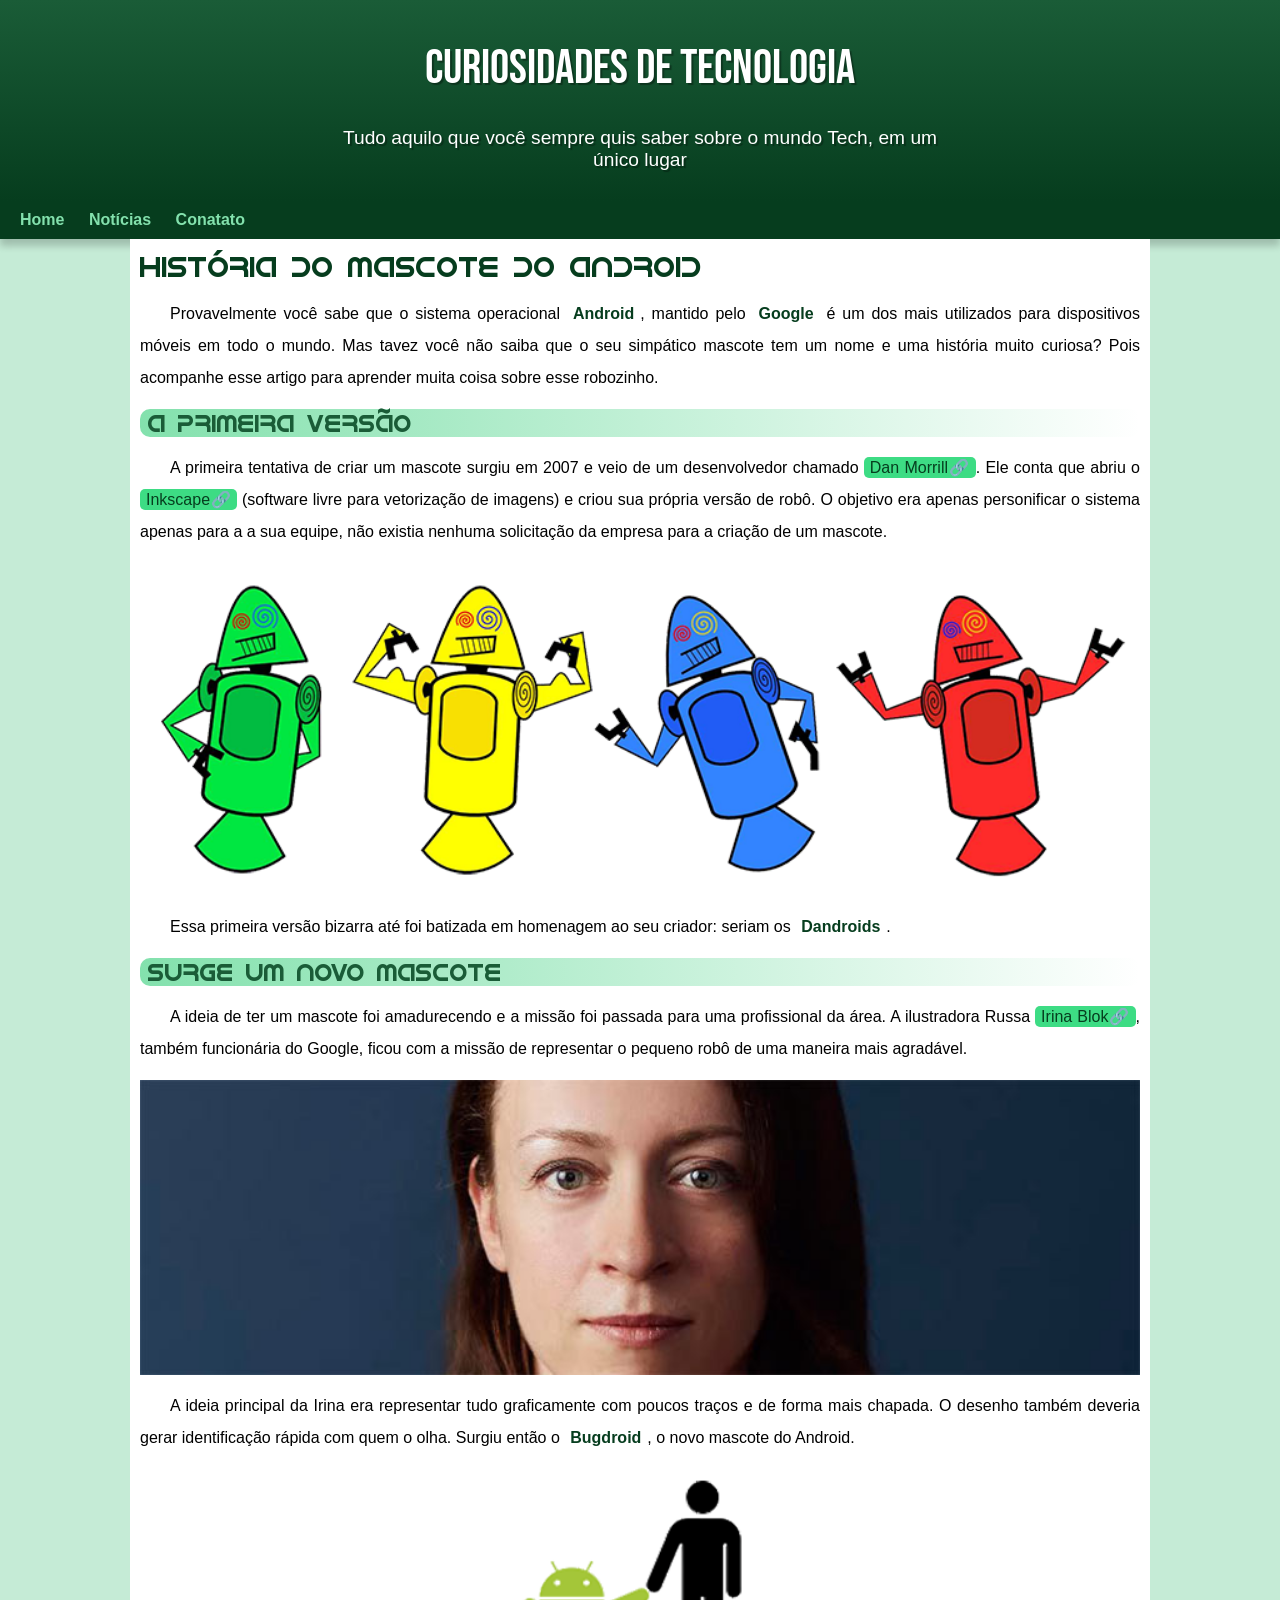
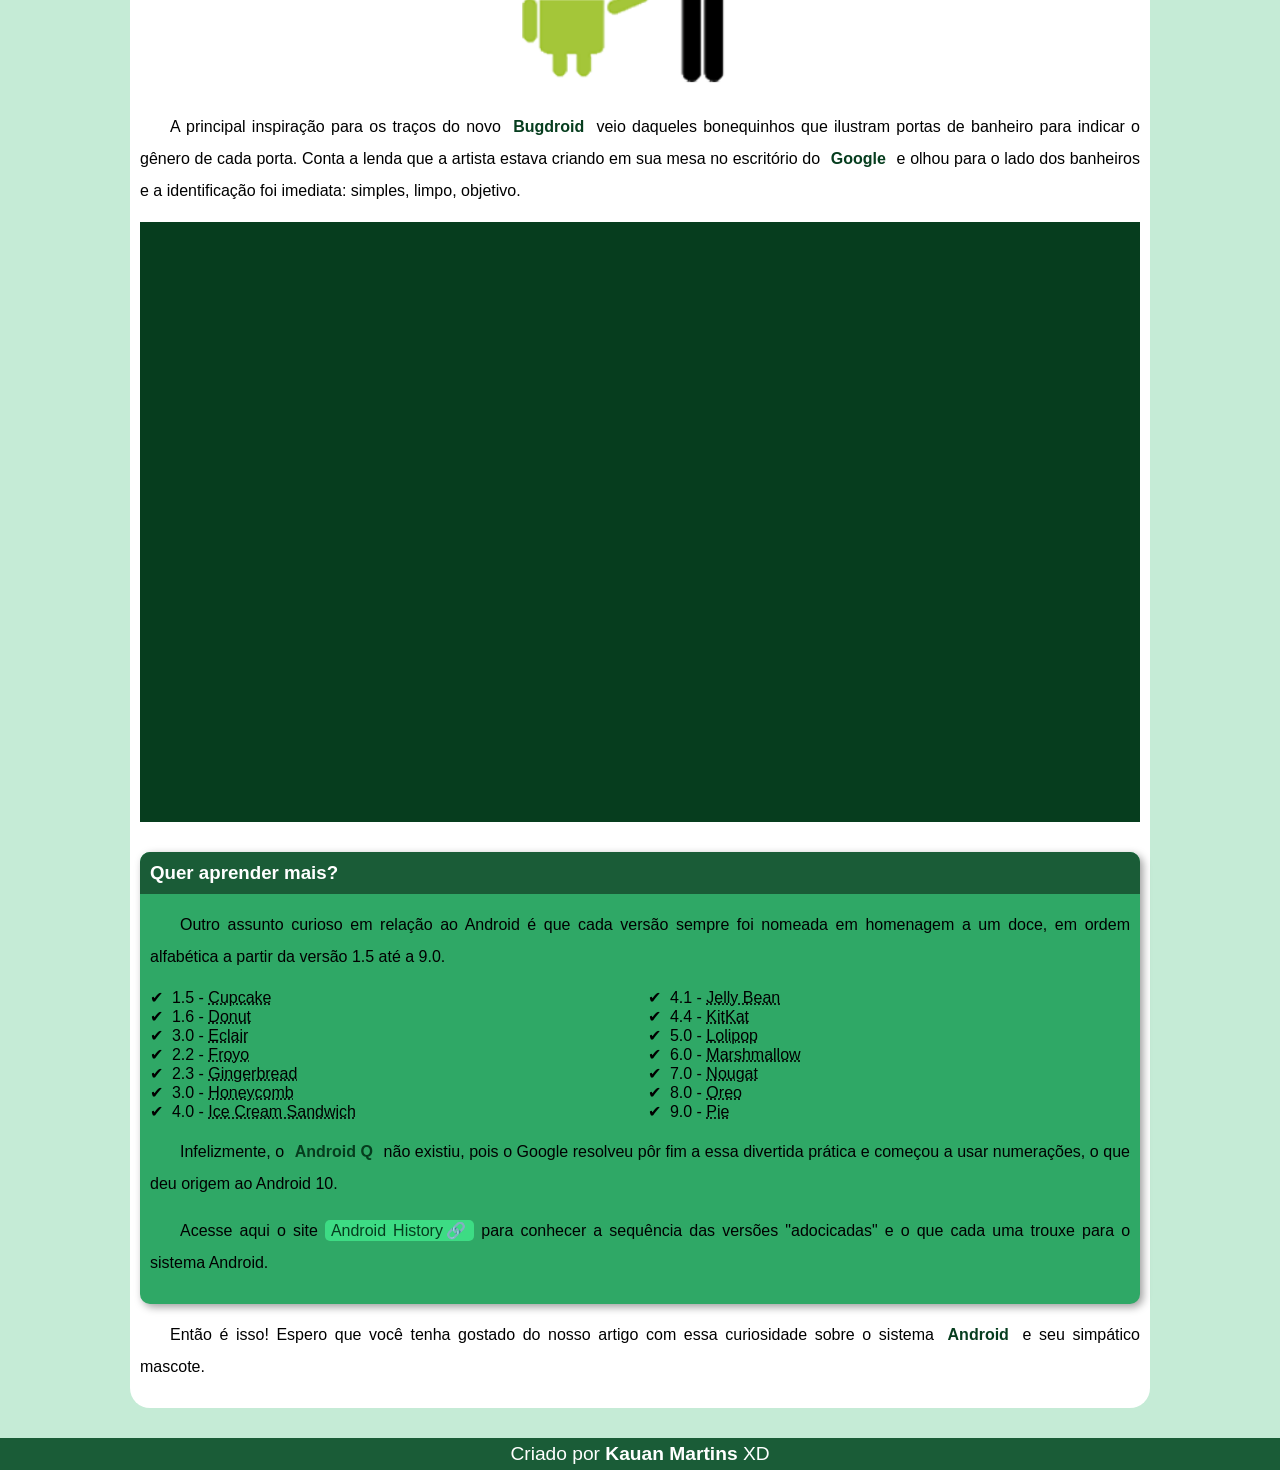
<file: index.html>
<!DOCTYPE html>
<html lang="pt-br">
<head>
    <meta charset="UTF-8">
    <meta http-equiv="X-UA-Compatible" content="IE=edge">
    <meta name="viewport" content="width=device-width, initial-scale=1.0">
    <link rel="stylesheet" href="styles/style.css">
    <link rel="shortcut icon" href="imagens/favicon.ico" type="image/x-icon">
    <title>Como Surgiu o Mascote do Android?</title>
</head>
<body>
    <header>
        <h1>Curiosidades de Tecnologia</h1>
        <p>Tudo aquilo que você sempre quis saber sobre o mundo Tech, em um único lugar</p>
    </header>
    <nav>
        <a href="#">Home</a>
        <a href="#">Notícias</a>
        <a href="#">Conatato</a>
    </nav>
    <main>
        <article>
            <h1>História do Mascote do Android</h1>

            <p>Provavelmente você sabe que o sistema operacional <strong>Android</strong>, mantido pelo <strong>Google</strong> é um dos mais utilizados para dispositivos móveis em todo o mundo. Mas tavez você não saiba que o seu simpático mascote tem um nome e uma história muito curiosa? Pois acompanhe esse artigo para aprender muita coisa sobre esse robozinho.</p>

            <h2>A primeira versão</h2>

            <p>A primeira tentativa de criar um mascote surgiu em 2007 e veio de um desenvolvedor chamado <a href="https://androidcommunity.com/dan-morrill-shows-us-the-android-mascot-that-almost-was-20130103/" class="externo" target="_blank">Dan Morrill</a>. Ele conta que abriu o <a href="https://inkscape.org/pt-br/" class="externo" target="_blank">Inkscape</a> (software livre para vetorização de imagens) e criou sua própria versão de robô. O objetivo era apenas personificar o sistema apenas para a a sua equipe, não existia nenhuma solicitação da empresa para a criação de um mascote.</p>

            <picture>
                <source media="(min-width: 600px)"  srcset="imagens/dan-droids.png">
                <img src="imagens/dan-droids-pq.png" alt="Primeira versão do bugdroid">
            </picture>

            <p>Essa primeira versão bizarra até foi batizada em homenagem ao seu criador: seriam os <strong>Dandroids</strong>.</p>

            <h2>Surge um novo mascote</h2>

            <p>A ideia de ter um mascote foi amadurecendo e a missão foi passada para uma profissional da área. A ilustradora Russa <a href="https://www.irinablok.com/android" class="externo" target="_blank">Irina Blok</a>, também funcionária do Google, ficou com a missão de representar o pequeno robô de uma maneira mais agradável.</p>

            <picture>
                <source media="(min-width: 600px)"  srcset="imagens/irina-blok.jpg">
                <img src="imagens/irina-blok-pq.jpg" alt="Irina Blok, criadora do bugdroid">
            </picture>

            <p>A ideia principal da Irina era representar tudo graficamente com poucos traços e de forma mais chapada. O desenho também deveria gerar identificação rápida com quem o olha. Surgiu então o <strong>Bugdroid</strong>, o novo mascote do Android.</p>

            <picture>
                <img src="imagens/bugdroid.png" class="pequeno
                " alt="bugdroid">
            </picture>

            <p>A principal inspiração para os traços do novo <strong>Bugdroid</strong> veio daqueles bonequinhos que ilustram portas de banheiro para indicar o gênero de cada porta. Conta a lenda que a artista estava criando em sua mesa no escritório do <strong>Google</strong> e olhou para o lado dos banheiros e a identificação foi imediata: simples, limpo, objetivo.</p>

            <div class="video">
                <iframe width="560" height="315" src="https://www.youtube.com/embed/l2UDgpLz20M" title="YouTube video player" frameborder="0" allow="accelerometer; autoplay; clipboard-write; encrypted-media; gyroscope; picture-in-picture; web-share" allowfullscreen></iframe>
            </div>
            
            <aside>
                <h3>Quer aprender mais?</h3>
                <p>Outro assunto curioso em relação ao Android é que cada versão sempre foi nomeada em homenagem a um doce, em ordem alfabética a partir da versão 1.5 até a 9.0.</p>
                <ul>
                    <li>1.5 - <abbr title="Bolo de copo">Cupcake</abbr></li>
                    <li>1.6 - <abbr title="Rosquinha">Donut</abbr></li>
                    <li>3.0 - <abbr title="Bomba">Eclair</abbr></li>
                    <li>2.2 - <abbr title="Iogurte Congelado">Froyo</abbr></li>
                    <li>2.3 - <abbr title="Biscoito de Gengibre">Gingerbread</abbr></li>
                    <li>3.0 - <abbr title="Favo de Mel">Honeycomb</abbr></li>
                    <li>4.0 - <abbr title="Sanduiche de Sorvete">Ice Cream Sandwich</abbr></li>
                    <li>4.1 - <abbr title="Jujuba">Jelly Bean</abbr></li>
                    <li>4.4 - <abbr title="KitKat">KitKat</abbr></li>
                    <li>5.0 - <abbr title="Pirulito">Lolipop</abbr></li>
                    <li>6.0 - <abbr title="Marshmallow">Marshmallow</abbr></li>
                    <li>7.0 - <abbr title="Torrone">Nougat</abbr></li>
                    <li>8.0 - <abbr title="Oreo">Oreo</abbr></li>
                    <li>9.0 - <abbr title="Torta">Pie</abbr></li>
                </ul>

                <p>Infelizmente, o <strong>Android Q</strong> não existiu, pois o Google resolveu pôr fim a essa divertida prática e começou a usar numerações, o que deu origem ao Android 10.</p>

                <p>Acesse aqui o site <a href="https://www.android.com/intl/en_uk/history/#/donut" class="externo" target="_blank">Android History</a> para conhecer a sequência das versões "adocicadas" e o que cada uma trouxe para o sistema Android.</p>
            </aside>



                <p>Então é isso! Espero que você tenha gostado do nosso artigo com essa curiosidade sobre o sistema <strong>Android</strong> e seu simpático mascote.</p>
               
        </article>
    </main>
    <footer>
        <p>Criado por <a href="https://github.com/LeoneProgrammer" target="_blank">Kauan Martins</a> XD</p>
    </footer>
</body>
</html>
</file>
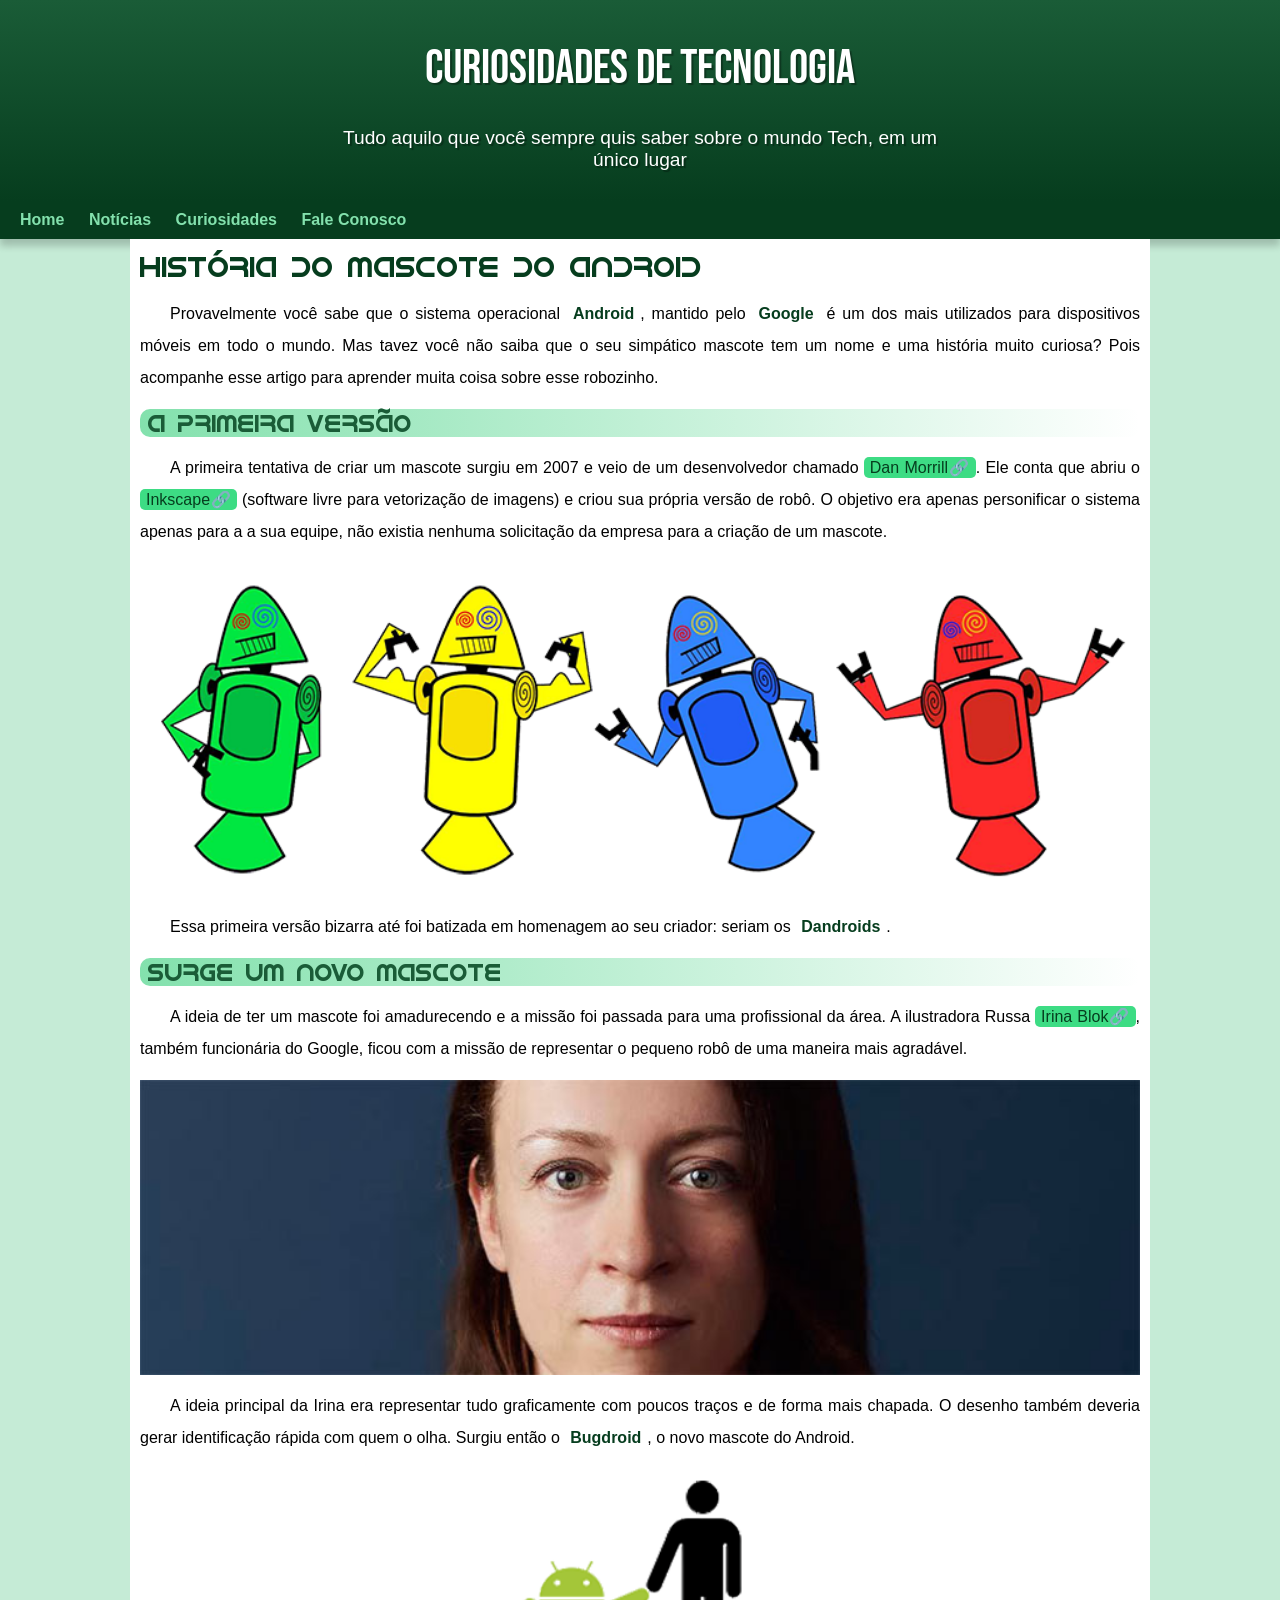
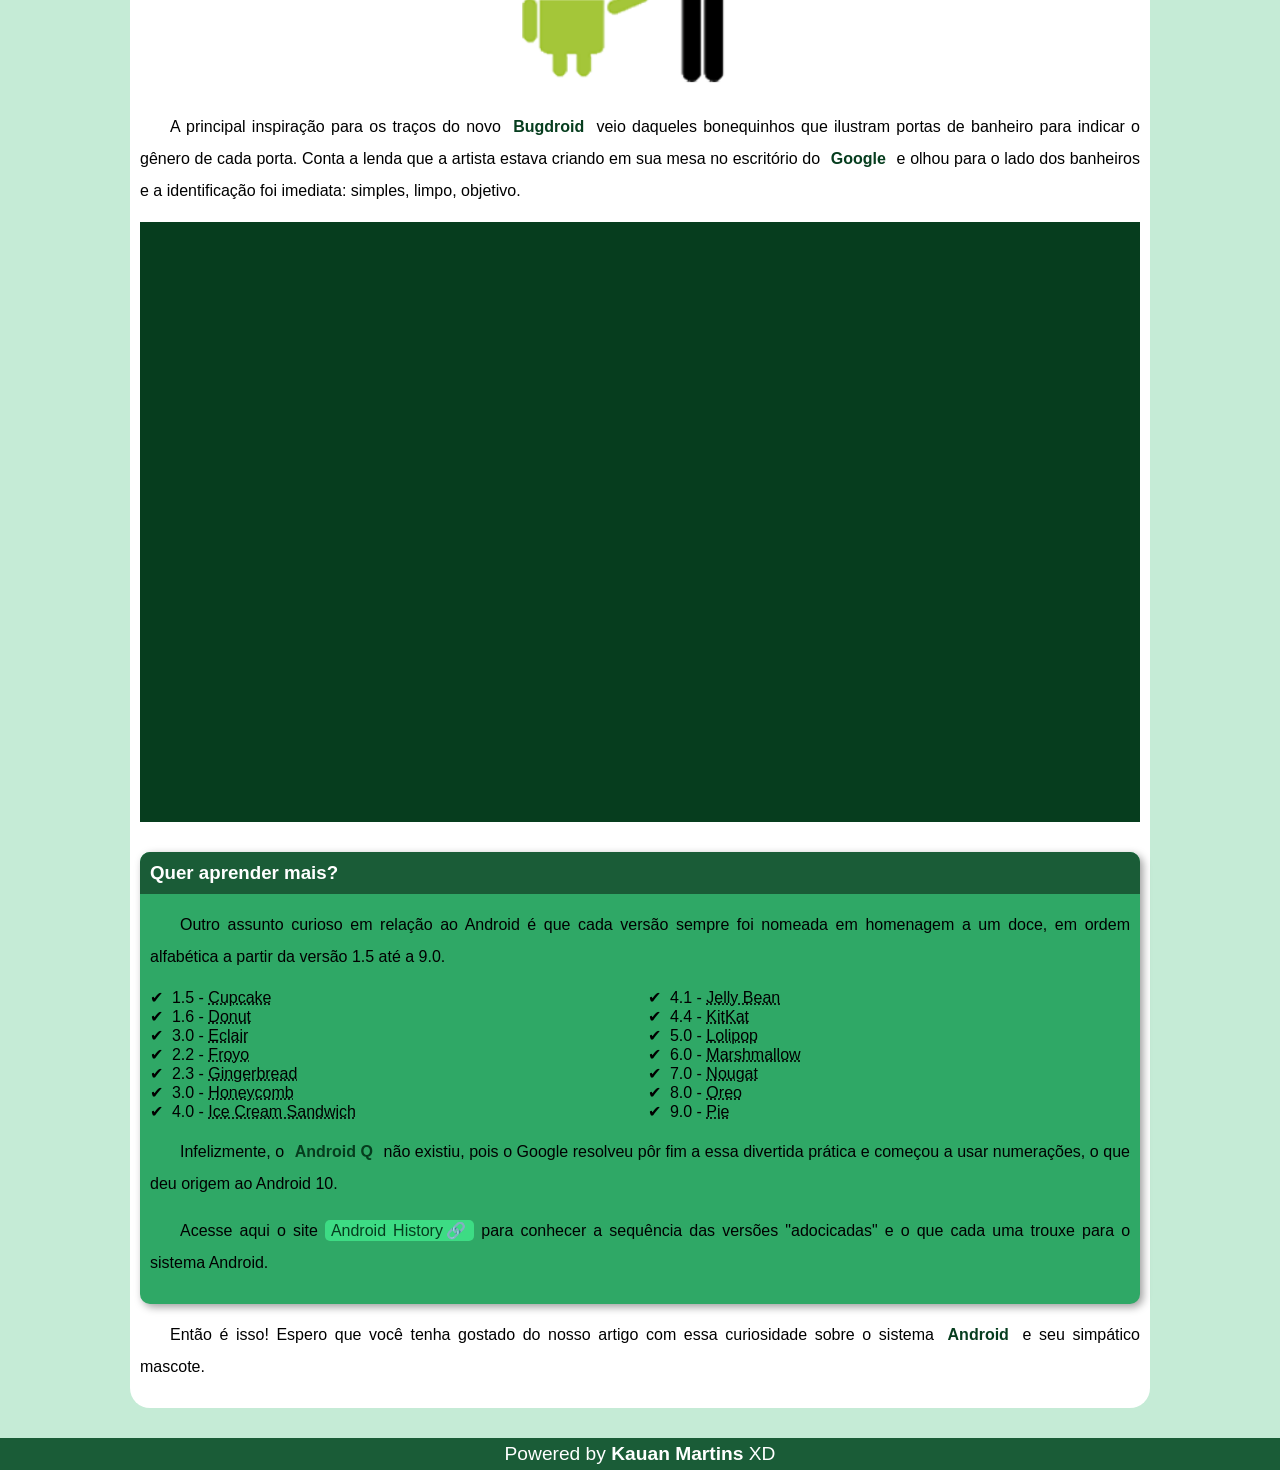
<file: android.html>
<!DOCTYPE html>
<html lang="pt-br">
<head>
    <meta charset="UTF-8">
    <meta http-equiv="X-UA-Compatible" content="IE=edge">
    <meta name="viewport" content="width=device-width, initial-scale=1.0">
    <link rel="stylesheet" href="styles/style.css">
    <link rel="shortcut icon" href="imagens/favicon.ico" type="image/x-icon">
    <title>Como Surgiu o Mascote do Android?</title>
</head>
<body>
    <header>
        <h1>Curiosidades de Tecnologia</h1>
        <p>Tudo aquilo que você sempre quis saber sobre o mundo Tech, em um único lugar</p>
    </header>
    <nav>
        <a href="#">Home</a>
        <a href="#">Notícias</a>
        <a href="#">Curiosidades</a>
        <a href="#">Fale Conosco</a>
    </nav>
    <main>
        <article>
            <h1>História do Mascote do Android</h1>

            <p>Provavelmente você sabe que o sistema operacional <strong>Android</strong>, mantido pelo <strong>Google</strong> é um dos mais utilizados para dispositivos móveis em todo o mundo. Mas tavez você não saiba que o seu simpático mascote tem um nome e uma história muito curiosa? Pois acompanhe esse artigo para aprender muita coisa sobre esse robozinho.</p>

            <h2>A primeira versão</h2>

            <p>A primeira tentativa de criar um mascote surgiu em 2007 e veio de um desenvolvedor chamado <a href="https://androidcommunity.com/dan-morrill-shows-us-the-android-mascot-that-almost-was-20130103/" class="externo" target="_blank">Dan Morrill</a>. Ele conta que abriu o <a href="https://inkscape.org/pt-br/" class="externo" target="_blank">Inkscape</a> (software livre para vetorização de imagens) e criou sua própria versão de robô. O objetivo era apenas personificar o sistema apenas para a a sua equipe, não existia nenhuma solicitação da empresa para a criação de um mascote.</p>

            <picture>
                <source media="(min-width: 600px)"  srcset="imagens/dan-droids.png">
                <img src="imagens/dan-droids-pq.png" alt="Primeira versão do bugdroid">
            </picture>

            <p>Essa primeira versão bizarra até foi batizada em homenagem ao seu criador: seriam os <strong>Dandroids</strong>.</p>

            <h2>Surge um novo mascote</h2>

            <p>A ideia de ter um mascote foi amadurecendo e a missão foi passada para uma profissional da área. A ilustradora Russa <a href="https://www.irinablok.com/android" class="externo" target="_blank">Irina Blok</a>, também funcionária do Google, ficou com a missão de representar o pequeno robô de uma maneira mais agradável.</p>

            <picture>
                <source media="(min-width: 600px)"  srcset="imagens/irina-blok.jpg">
                <img src="imagens/irina-blok-pq.jpg" alt="Irina Blok, criadora do bugdroid">
            </picture>

            <p>A ideia principal da Irina era representar tudo graficamente com poucos traços e de forma mais chapada. O desenho também deveria gerar identificação rápida com quem o olha. Surgiu então o <strong>Bugdroid</strong>, o novo mascote do Android.</p>

            <picture>
                <img src="imagens/bugdroid.png" class="pequeno
                " alt="bugdroid">
            </picture>

            <p>A principal inspiração para os traços do novo <strong>Bugdroid</strong> veio daqueles bonequinhos que ilustram portas de banheiro para indicar o gênero de cada porta. Conta a lenda que a artista estava criando em sua mesa no escritório do <strong>Google</strong> e olhou para o lado dos banheiros e a identificação foi imediata: simples, limpo, objetivo.</p>

            <div class="video">
                <iframe width="560" height="315" src="https://www.youtube.com/embed/l2UDgpLz20M" title="YouTube video player" frameborder="0" allow="accelerometer; autoplay; clipboard-write; encrypted-media; gyroscope; picture-in-picture; web-share" allowfullscreen></iframe>
            </div>
            
            <aside>
                <h3>Quer aprender mais?</h3>
                <p>Outro assunto curioso em relação ao Android é que cada versão sempre foi nomeada em homenagem a um doce, em ordem alfabética a partir da versão 1.5 até a 9.0.</p>
                <ul>
                    <li>1.5 - <abbr title="Bolo de copo">Cupcake</abbr></li>
                    <li>1.6 - <abbr title="Rosquinha">Donut</abbr></li>
                    <li>3.0 - <abbr title="Bomba">Eclair</abbr></li>
                    <li>2.2 - <abbr title="Iogurte Congelado">Froyo</abbr></li>
                    <li>2.3 - <abbr title="Biscoito de Gengibre">Gingerbread</abbr></li>
                    <li>3.0 - <abbr title="Favo de Mel">Honeycomb</abbr></li>
                    <li>4.0 - <abbr title="Sanduiche de Sorvete">Ice Cream Sandwich</abbr></li>
                    <li>4.1 - <abbr title="Jujuba">Jelly Bean</abbr></li>
                    <li>4.4 - <abbr title="KitKat">KitKat</abbr></li>
                    <li>5.0 - <abbr title="Pirulito">Lolipop</abbr></li>
                    <li>6.0 - <abbr title="Marshmallow">Marshmallow</abbr></li>
                    <li>7.0 - <abbr title="Torrone">Nougat</abbr></li>
                    <li>8.0 - <abbr title="Oreo">Oreo</abbr></li>
                    <li>9.0 - <abbr title="Torta">Pie</abbr></li>
                </ul>

                <p>Infelizmente, o <strong>Android Q</strong> não existiu, pois o Google resolveu pôr fim a essa divertida prática e começou a usar numerações, o que deu origem ao Android 10.</p>

                <p>Acesse aqui o site <a href="https://www.android.com/intl/en_uk/history/#/donut" class="externo" target="_blank">Android History</a> para conhecer a sequência das versões "adocicadas" e o que cada uma trouxe para o sistema Android.</p>
            </aside>



                <p>Então é isso! Espero que você tenha gostado do nosso artigo com essa curiosidade sobre o sistema <strong>Android</strong> e seu simpático mascote.</p>
               
        </article>
    </main>
    <footer>
        <p>Powered by <a href="https://github.com/LeoneProgrammer" target="_blank">Kauan Martins</a> XD</p>
    </footer>
</body>
</html>
</file>
<file: styles/style.css>
@charset "UTF-8";
@import url('https://fonts.googleapis.com/css2?family=Bebas+Neue&display=swap');
@font-face {
    font-family: 'Android';
    src: url(../fontes/idroid.otf) format(opentype);
    font-weight: normal;
}

:root{
    --cor0: #c5ebd6;
    --cor1: #83e1ad; 
    --cor2: #3ddc84;
    --cor3: #2fa866; 
    --cor4: #1a5c37;
    --cor5: #063d1e;

    --fonte-padrao: Arial, Verdana, Helvetica, sans-serif;
    --fonte-destaque: 'Bebas Neue', 'cursive' ;
    --fonte-android: Android, cursive;

}

*{
    margin: 0px;
    padding: 0px;
}

body{
    background-color: var(--cor0);
    font-family: var(--fonte-padrao);
}

a.externo::after{
    content: '\1F517';
}

header{
    background-image: linear-gradient(180deg, var(--cor4), var(--cor5));
    min-height: 150px;
    padding-top: 40px;
    text-align: center;
}

header > h1{
    color: white;
    font-size: 3em;
    font-family: var(--fonte-destaque);
    text-shadow: 2px 2px 1px rgba(0, 0, 0, 0.342);
    margin: auto;
    margin-bottom: 30px;
    font-weight: normal;
}

header > p{
    color: white;
    font-size: 1.2em;
    max-width: 600px;
    margin: auto;
    padding: 0px 10px;
    padding-bottom: 30px;
    text-shadow: 2px 2px 1px rgba(0, 0, 0, 0.342);
}

nav{
    background-color: var(--cor5);
    padding: 10px;
    box-shadow: 0px 7px 7px rgba(0, 0, 0, 0.192);
}

nav > a{
    color: var(--cor1);
    padding: 10px;
    text-decoration: none;
    font-weight: bold;
    border-radius: 5px;
    transition-duration: .5s;
}

nav > a:hover{
    color: var(--cor5);
    background-color: var(--cor3);
}

main{
    background-color: white;
    margin: auto;
    margin-bottom: 30px;
    padding: 10px;
    min-width: 290px;
    max-width: 1000px;
    border-radius: 0px 0px 20px 20px;
}

main h1{
    color: var(--cor5);
    font-family: var(--fonte-android);
    font-weight: normal;
    font-size: 1.8em;
}

main h2{
    color: var(--cor4);
    font-family: var(--fonte-android);
    text-indent: 8px;
    background-image: linear-gradient(90deg, var(--cor1), transparent);
    border-radius: 10px;
    font-weight: normal;
}

main p{
    margin: 15px 0px;
    text-align: justify;
    text-indent: 30px;
    line-height: 2em;
}

main strong{
    color: var(--cor5);
    padding: 2px 6px;
    font-weight: bold;
}

main a{
    color: var(--cor5);
    text-decoration: none;
    background-color: var(--cor2);
    padding: 2px 6px;
    border-radius: 5px;
}
main a:hover{
    color: var(--cor4);
    text-decoration: underline;
}

main img{
    display: block;
    margin: auto;
    width: 100%;
}

main img.pequeno{
    max-width: 350px;
    display: block;
    margin: auto;
}

div.video{
    background-color: var(--cor5);
    margin: 0px 0px 30px 0px ;
    padding: 10px;
    padding-bottom: 59%;
    position: relative;
}

div.video > iframe{
    position: absolute;
    top: 3%;
    left: 2%;
    width: 96%;
    height: 94%;
}

aside{
    background-color: var(--cor3);
    padding: 10px;
    border-radius: 10px;
    box-shadow: 3px 3px 8px rgba(0, 0, 0, 0.384);
}

aside > h3{
    background-color: var(--cor4);
    color: white;
    border-radius: 10px 10px 0px 0px;
    padding: 10px;
    margin: -10px -10px 0px -10px;
}

aside > ul{
    list-style-position: inside;
    list-style-type: '\2714\00A0\00A0';
    columns: 2;

}

footer{
    background-color: var(--cor4);
    color: white;
    font-size: 1.2em;
    padding: 5px;
    text-align: center;
}

footer a{
    color: white;
    text-decoration: none;
    font-weight: bolder;
}

footer a:hover{
    text-decoration: underline;
    color: var(--cor2);
}
</file>
